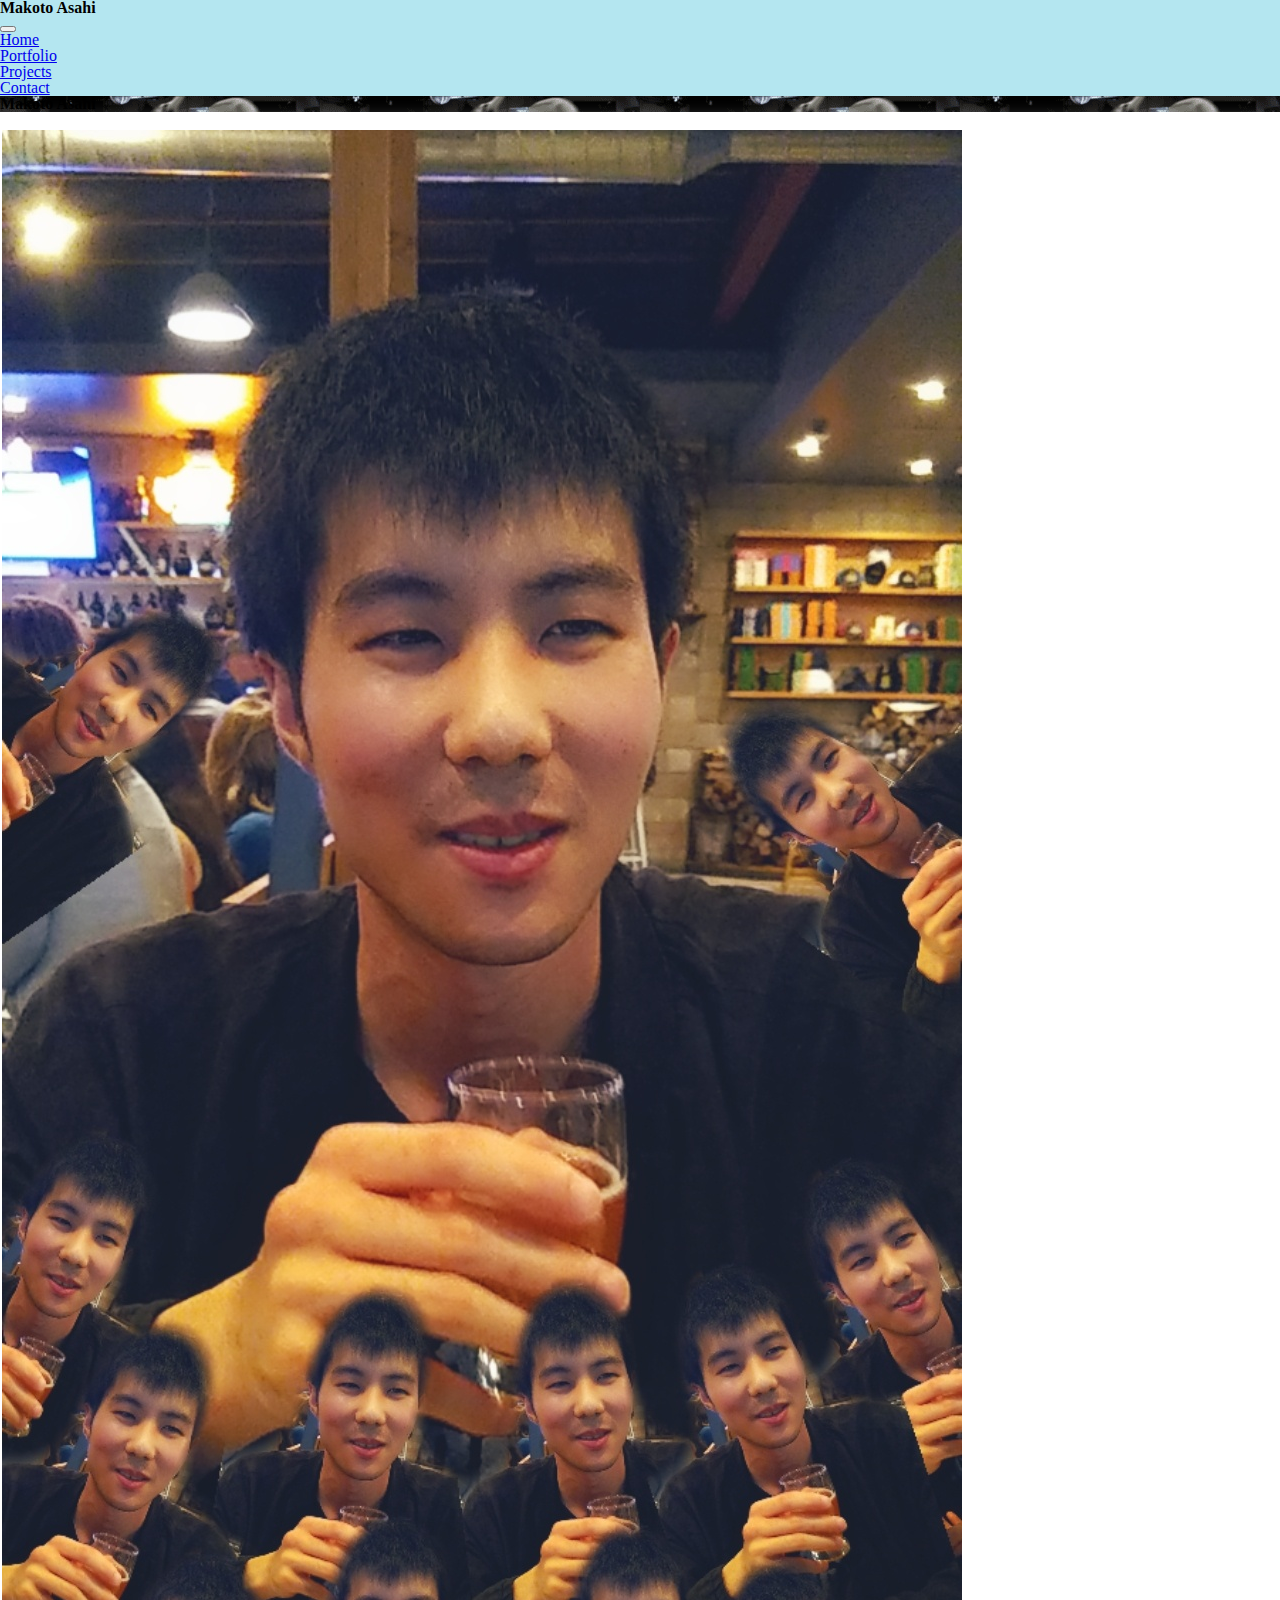
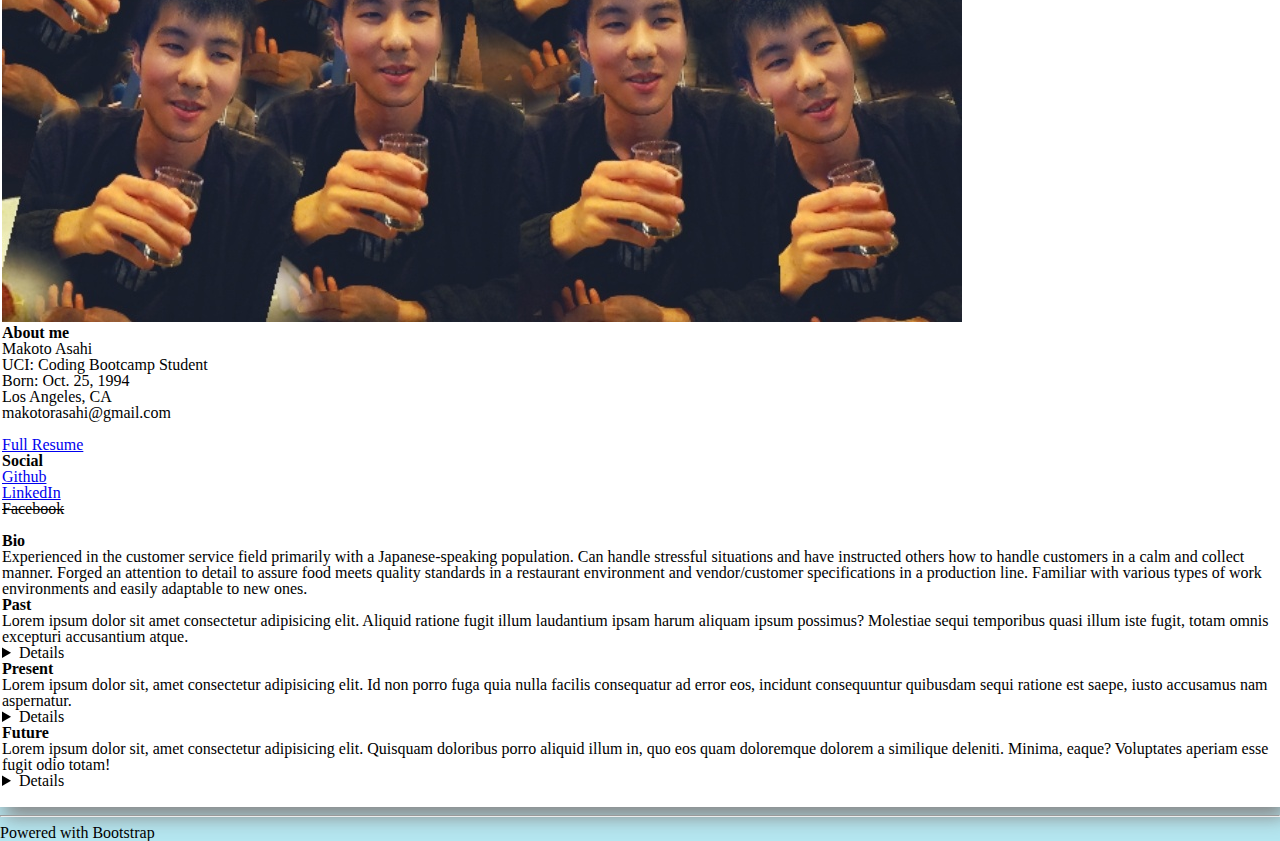
<file: index.html>
<!DOCTYPE html>
<html lang="en">

<head>
    <meta charset="UTF-8">
    <meta name="viewport" content="width=device-width, initial-scale=1.0">
    <link rel="stylesheet" href="./assets/css/reset.css">
    <link rel="stylesheet" href="https://stackpath.bootstrapcdn.com/bootstrap/4.5.0/css/bootstrap.min.css"
        integrity="sha384-9aIt2nRpC12Uk9gS9baDl411NQApFmC26EwAOH8WgZl5MYYxFfc+NcPb1dKGj7Sk" crossorigin="anonymous">
    <link rel="stylesheet" href="./assets/css/style.css">
    <title>Makoto Asahi</title>
</head>

<body>

    <!-- Navigation Bar -->
    <nav class="navbar navbar-expand-sm navbar-dark bg-dark sticky-top">
        <h1 class="navbar-brand">Makoto Asahi</h1>
        <button class="navbar-toggler" data-toggle="collapse" data-target="#navcollapse">
            <span class="navbar-toggler-icon"></span>
        </button>
        <div class="collapse navbar-collapse" id="navcollapse">
            <ul class="navbar-nav mr-auto">
                <li class="nav-item">
                    <!-- Active -->
                    <a class="nav-link active disabled" href="./index.html">Home</a>
                </li>
                <li class="nav-item">
                    <a class="nav-link" href="./assets/html/portfolio.html">Portfolio</a>
                </li>
                <li class="nav-item">
                    <a class="nav-link" href="./assets/html/projects.html">Projects</a>
                </li>
                <li class="nav-item">
                    <a class="nav-link" href="./assets/html/contact.html">Contact</a>
                </li>
            </ul>
        </div>
    </nav>

    <!-- Skeleton Header -->
    <header class="jumbotron text-center text-white" id="skeletonHeader">
        <h1>Makoto Asahi</h1>
    </header>

    <!-- Main Content -->
    <main class="container">
        <br>

        <div class="row">

            <!-- Photo of me -->
            <figure class="col-md-4 col-lg-3">
                <a href="./assets/img/makMany.jpg" target="_blank"><img src="./assets/img/makMany.jpg"
                        alt="snapchat many maks" class="img-fluid img-thumbnail "></a>
            </figure>

            <section class="col-md-8 col-lg-9">
                <div class="row">

                    <!-- About me on left -->
                    <div class="col-md-6 col-lg-6">
                        <h2>About me</h2>
                        <p>
                            Makoto Asahi
                            <br>
                            UCI: Coding Bootcamp Student
                            <br>
                            Born: Oct. 25, 1994
                            <br>
                            Los Angeles, CA
                            <br>
                            makotorasahi@gmail.com
                            <br>
                            <br>
                            <a class="btn btn-primary" href="https://drive.google.com/file/d/1LnSGAv_CMEaqCkZzJA-njrw-OiSf5rv3/view?usp=sharing" target="_blank">Full Resume</a>
                            <br>
                        </p>
                    </div>

                    <!-- Social on right -->
                    <div class="col-md-6 col-lg-6">
                        <h3>Social</h3>
                        <a href="https://github.com/mrasahi" target="_blank">Github</a>
                        <br>
                        <a href="https://www.linkedin.com/in/makoto-asahi-3318011aa/" target="_blank">LinkedIn</a>
                        <br>
                        <!-- Facebook link disabled -->
                        <a class="disabled" href=""></a><del>Facebook</del></a>
                    </div>

                </div>
                <br>

                <!-- Bio -->
                <h4>Bio</h4>
                <p>
                    Experienced in the customer service field primarily with a Japanese-speaking population. Can handle
                    stressful situations and have instructed others how to handle customers in a calm and collect
                    manner. Forged an attention to detail to assure food meets quality standards in a restaurant
                    environment and vendor/customer specifications in a production line. Familiar with various types of
                    work environments and easily adaptable to new ones.
                </p>
            </section>

        </div>

        <div class="row">
            
            <!-- Section 1 -->
            <section class="col-md-4">
                <h2>Past</h2>
                <p>
                    Lorem ipsum dolor sit amet consectetur adipisicing elit. Aliquid ratione fugit illum laudantium
                    ipsam harum aliquam ipsum possimus? Molestiae sequi temporibus quasi illum iste fugit, totam omnis
                    excepturi accusantium atque.
                </p>
                <details class>
                    Lorem ipsum dolor sit amet consectetur adipisicing elit. Tempore consequatur commodi voluptate in, magnam, quae et repudiandae quam hic cum similique veritatis nam? Commodi vel officia eum eaque expedita assumenda!
                </details>
            </section>

            <!-- Section 2 -->
            <section class="col-md-4">
                <h2>Present</h2>
                <p>
                    Lorem ipsum dolor sit, amet consectetur adipisicing elit. Id non porro fuga quia nulla facilis
                    consequatur ad error eos, incidunt consequuntur quibusdam sequi ratione est saepe, iusto accusamus
                    nam aspernatur.
                </p>
                <details>
                    Lorem ipsum dolor sit amet consectetur adipisicing elit. Impedit harum nobis voluptatem, rem ratione eveniet quidem explicabo. Ad, animi, praesentium exercitationem aut, eius velit quaerat enim iusto laboriosam possimus iure.
                </details>
            </section>

            <!-- Section 3 -->
            <section class="col-md-4">
                <h2>Future</h2>
                <p>
                    Lorem ipsum dolor sit, amet consectetur adipisicing elit. Quisquam doloribus porro aliquid illum in,
                    quo eos quam doloremque dolorem a similique deleniti. Minima, eaque? Voluptates aperiam esse fugit
                    odio totam!
                </p>
                <details>
                    Lorem ipsum dolor sit amet consectetur adipisicing elit. Tempore consequatur commodi voluptate in, magnam, quae et repudiandae quam hic cum similique veritatis nam? Commodi vel officia eum eaque expedita assumenda!
                </details>
            </section>

        </div>
        <br>

    </main>

    <!-- Footer -->
    <hr>
    <footer class="text-center">
        <p>Powered with Bootstrap</p>
    </footer>

    <!-- Bootstrap Javascript -->
    <script src="https://code.jquery.com/jquery-3.5.1.slim.min.js"
        integrity="sha384-DfXdz2htPH0lsSSs5nCTpuj/zy4C+OGpamoFVy38MVBnE+IbbVYUew+OrCXaRkfj"
        crossorigin="anonymous"></script>
    <script src="https://cdn.jsdelivr.net/npm/popper.js@1.16.0/dist/umd/popper.min.js"
        integrity="sha384-Q6E9RHvbIyZFJoft+2mJbHaEWldlvI9IOYy5n3zV9zzTtmI3UksdQRVvoxMfooAo"
        crossorigin="anonymous"></script>
    <script src="https://stackpath.bootstrapcdn.com/bootstrap/4.5.0/js/bootstrap.min.js"
        integrity="sha384-OgVRvuATP1z7JjHLkuOU7Xw704+h835Lr+6QL9UvYjZE3Ipu6Tp75j7Bh/kR0JKI"
        crossorigin="anonymous"></script>
</body>

</html>
</file>
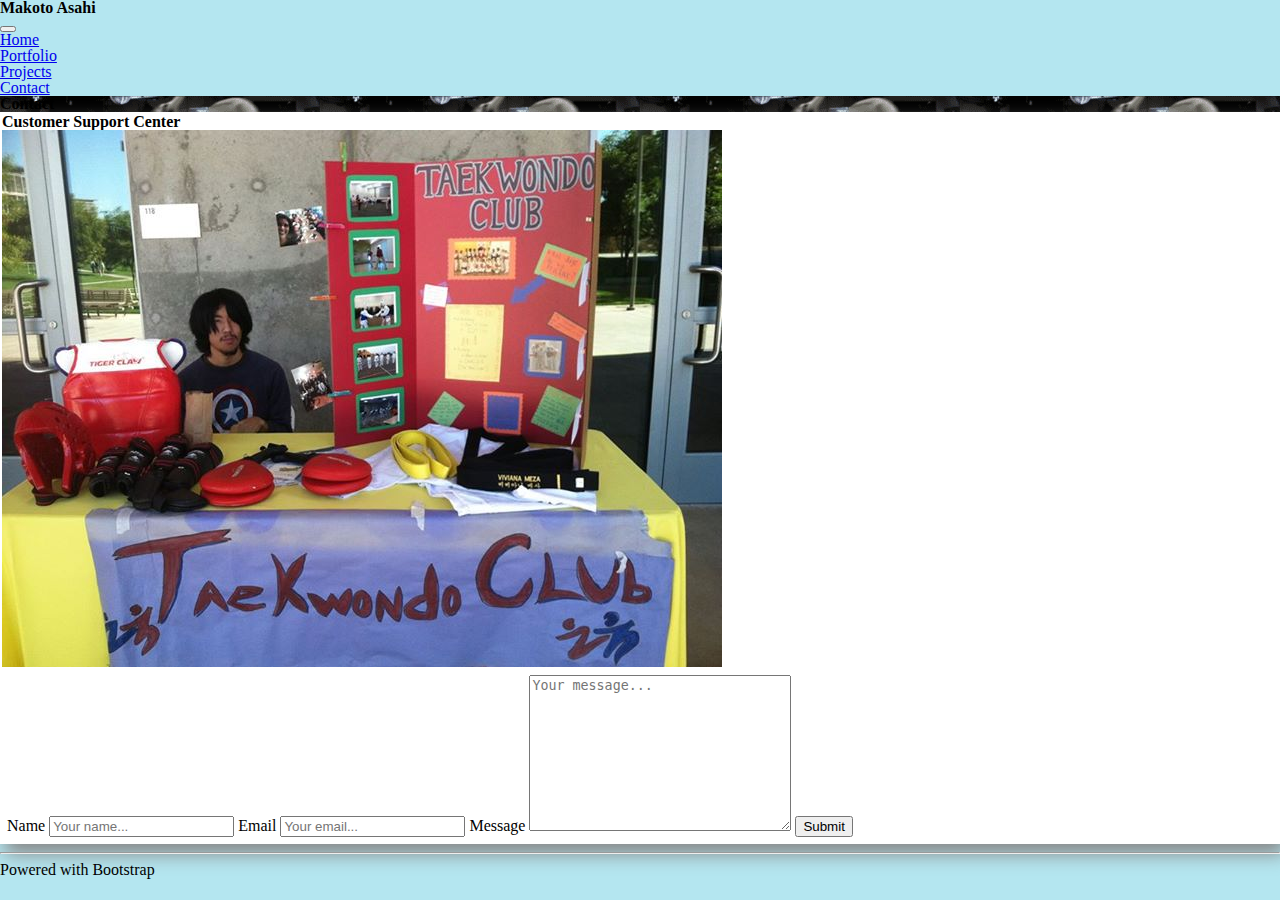
<file: assets/html/contact.html>
<!DOCTYPE html>
<html lang="en">
<head>
    <meta charset="UTF-8">
    <meta name="viewport" content="width=device-width, initial-scale=1.0">
    <link rel="stylesheet" href="../css/reset.css">
    <link rel="stylesheet" href="https://stackpath.bootstrapcdn.com/bootstrap/4.5.0/css/bootstrap.min.css"
        integrity="sha384-9aIt2nRpC12Uk9gS9baDl411NQApFmC26EwAOH8WgZl5MYYxFfc+NcPb1dKGj7Sk" crossorigin="anonymous">
    <link rel="stylesheet" href="../css/style.css">
    <title>Contact</title>
</head>
<body>

    <!-- Navigation Bar -->
    <nav class="navbar navbar-expand-sm navbar-dark bg-dark sticky-top">
        <h1 class="navbar-brand">Makoto Asahi</h1>
            <button class="navbar-toggler" data-toggle="collapse" data-target="#navcollapse">
                <span class="navbar-toggler-icon"></span>
            </button>
            <div class="collapse navbar-collapse" id="navcollapse">
                <ul class="navbar-nav mr-auto">
                    <li class="nav-item">
                        <a class="nav-link" href="../../index.html">Home</a>
                    </li>
                    <li class="nav-item">
                        <a class="nav-link" href="./portfolio.html">Portfolio</a>
                    </li>
                    <li class="nav-item">
                        <a class="nav-link" href="./projects.html">Projects</a>
                    </li>
                    <li class="nav-item">
                        <!-- Active -->
                        <a class="nav-link active disabled" href="./contact.html">Contact</a>
                    </li>
                </ul>
            </div>
    </nav>

    <!-- Skeleton Header -->
    <header class="jumbotron text-center text-white" id="skeletonHeader" >
        <h1>Contact</h1>
    </header>

    <main class="container">
        <h2 class="text-center">Customer Support Center</h2>

        <div class="row">
            <!-- Picture/More info -->
            <aside class="col-md-5">
                <a href="../img/makClub.jpg"><img src="../img/makClub.jpg" alt="mak customer support" class="img-fluid"></a>
            </aside>

            <!-- Form -->
            <form class="col-md-7">
                <!-- Name -->
                <label for="name" class="mb-0 mt-1">Name</label>
                <input type="text" id="userName" placeholder="Your name..." class="form-control">
                <!-- Email -->
                <label for="email" class="mb-0 mt-1">Email</label>
                <input type="email" id="userEmail" placeholder="Your email..." class="form-control">
                <!-- Message -->
                <label for="message" class="mb-0 mt-1">Message</label>
                <textarea name="message" id="userMessage" placeholder="Your message..." cols="30" rows="10" class="form-control"></textarea>
                <!-- Submit -->
                <input class="mt-1" type="submit">
            </form>
            
        </div>
    </main>

        <!-- Footer -->
        <hr>
        <footer class="text-center">
            <p>Powered with Bootstrap</p>
        </footer>
 
        <!-- Bootstrap Javascript -->
        <script src="https://code.jquery.com/jquery-3.5.1.slim.min.js"
        integrity="sha384-DfXdz2htPH0lsSSs5nCTpuj/zy4C+OGpamoFVy38MVBnE+IbbVYUew+OrCXaRkfj"
        crossorigin="anonymous"></script>
    <script src="https://cdn.jsdelivr.net/npm/popper.js@1.16.0/dist/umd/popper.min.js"
        integrity="sha384-Q6E9RHvbIyZFJoft+2mJbHaEWldlvI9IOYy5n3zV9zzTtmI3UksdQRVvoxMfooAo"
        crossorigin="anonymous"></script>
    <script src="https://stackpath.bootstrapcdn.com/bootstrap/4.5.0/js/bootstrap.min.js"
        integrity="sha384-OgVRvuATP1z7JjHLkuOU7Xw704+h835Lr+6QL9UvYjZE3Ipu6Tp75j7Bh/kR0JKI"
        crossorigin="anonymous"></script>
</body>
</html>
</file>
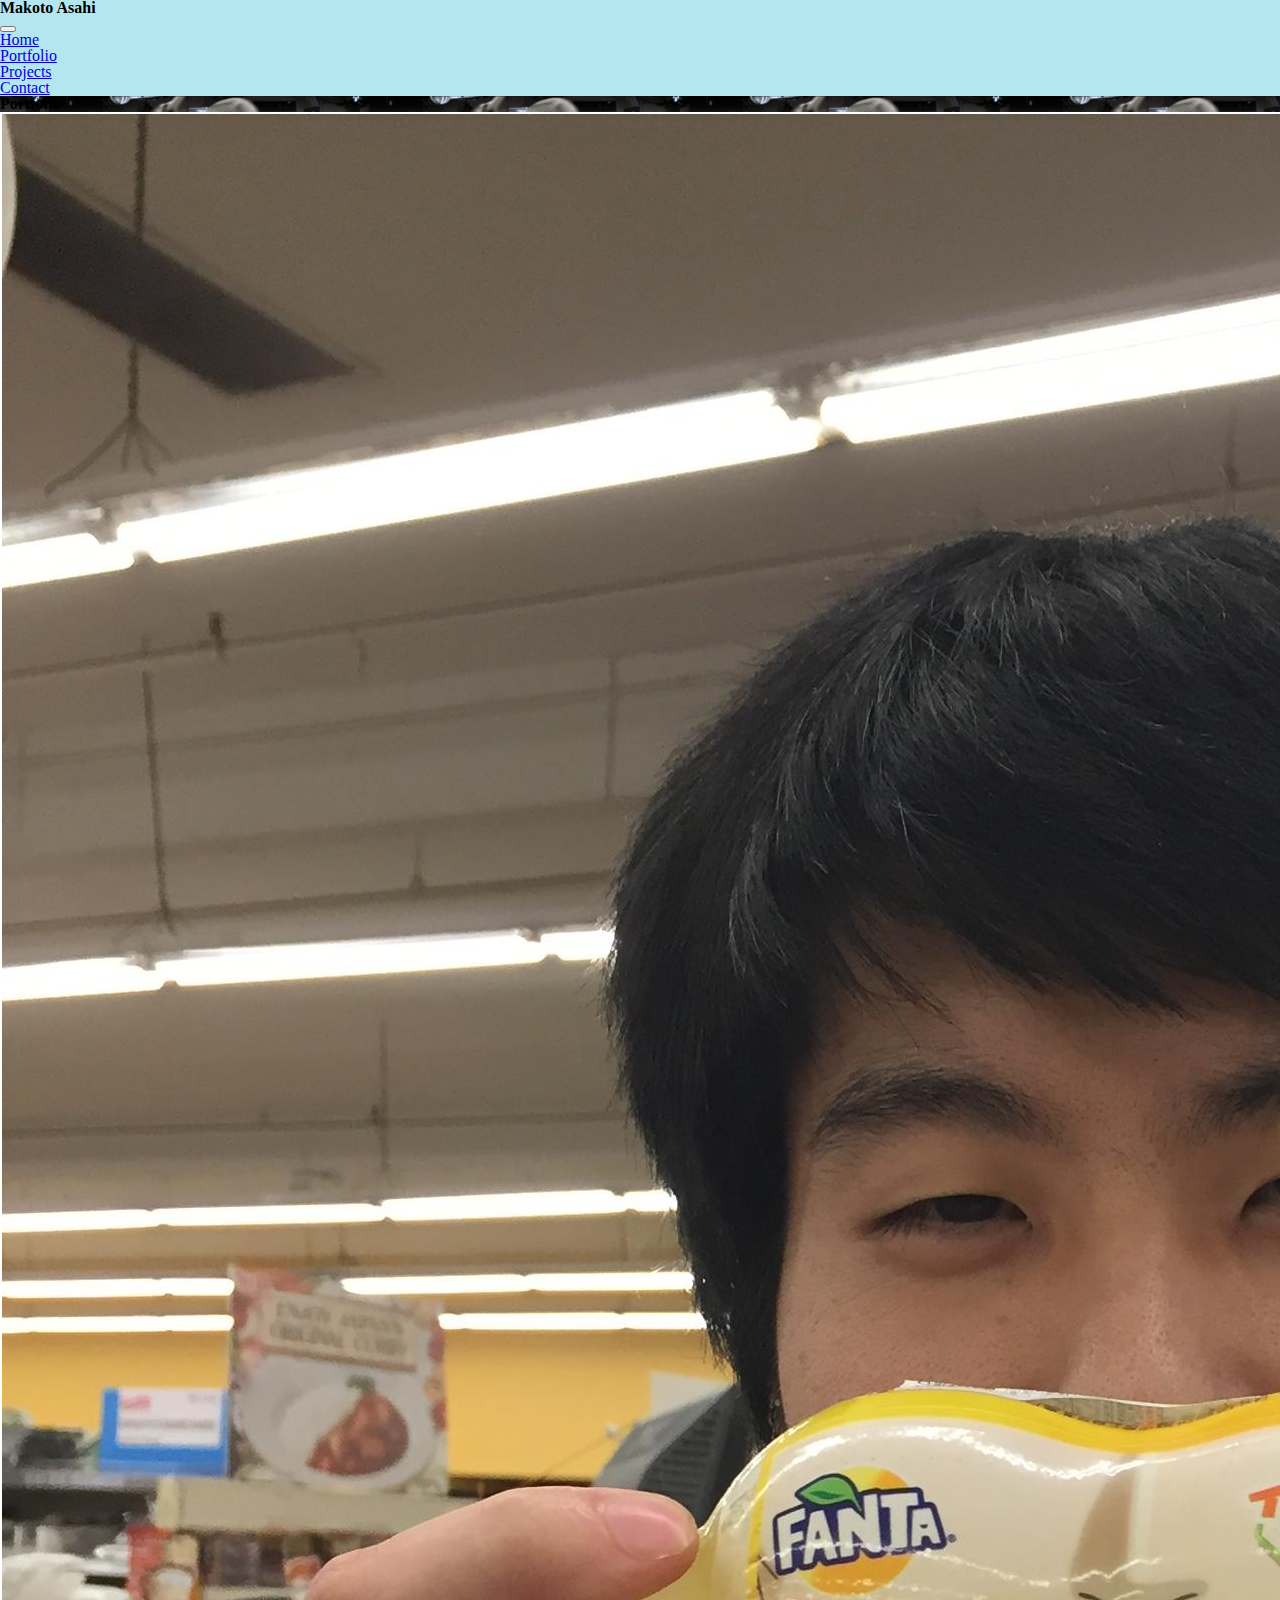
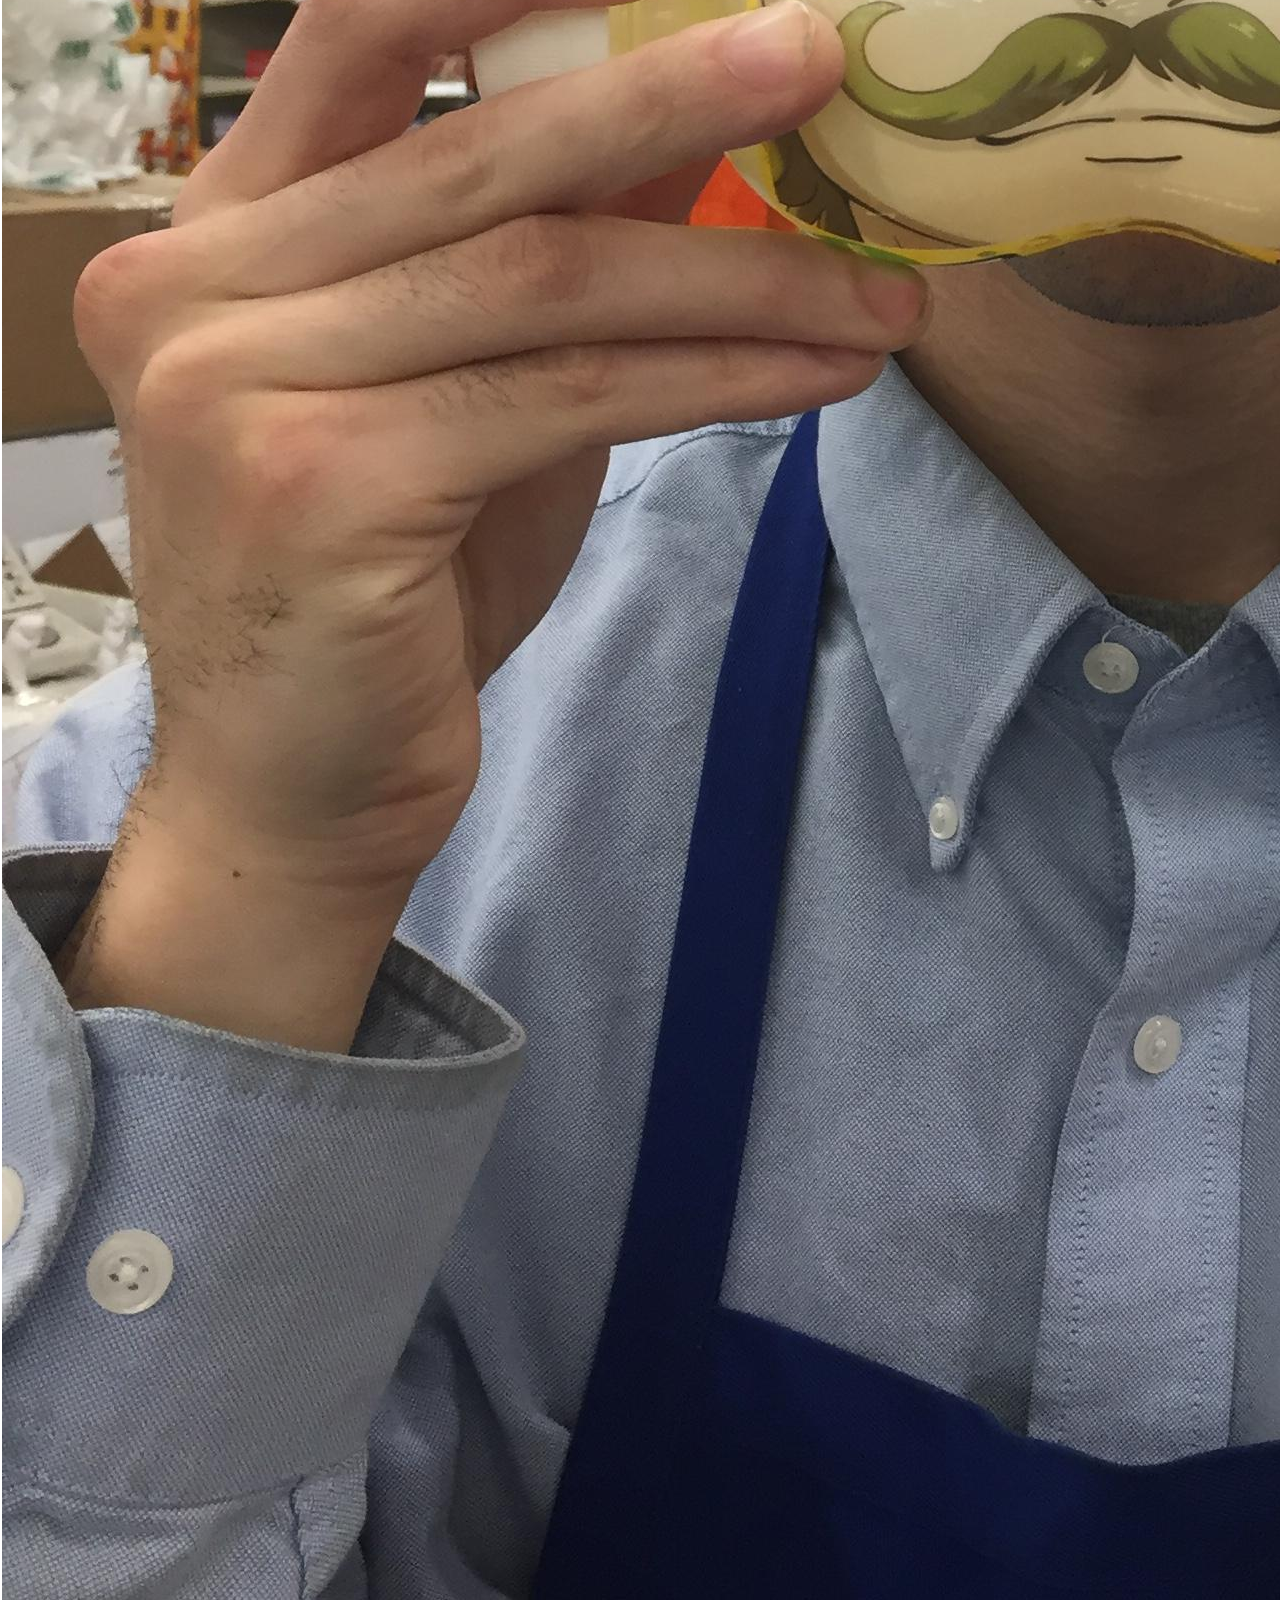
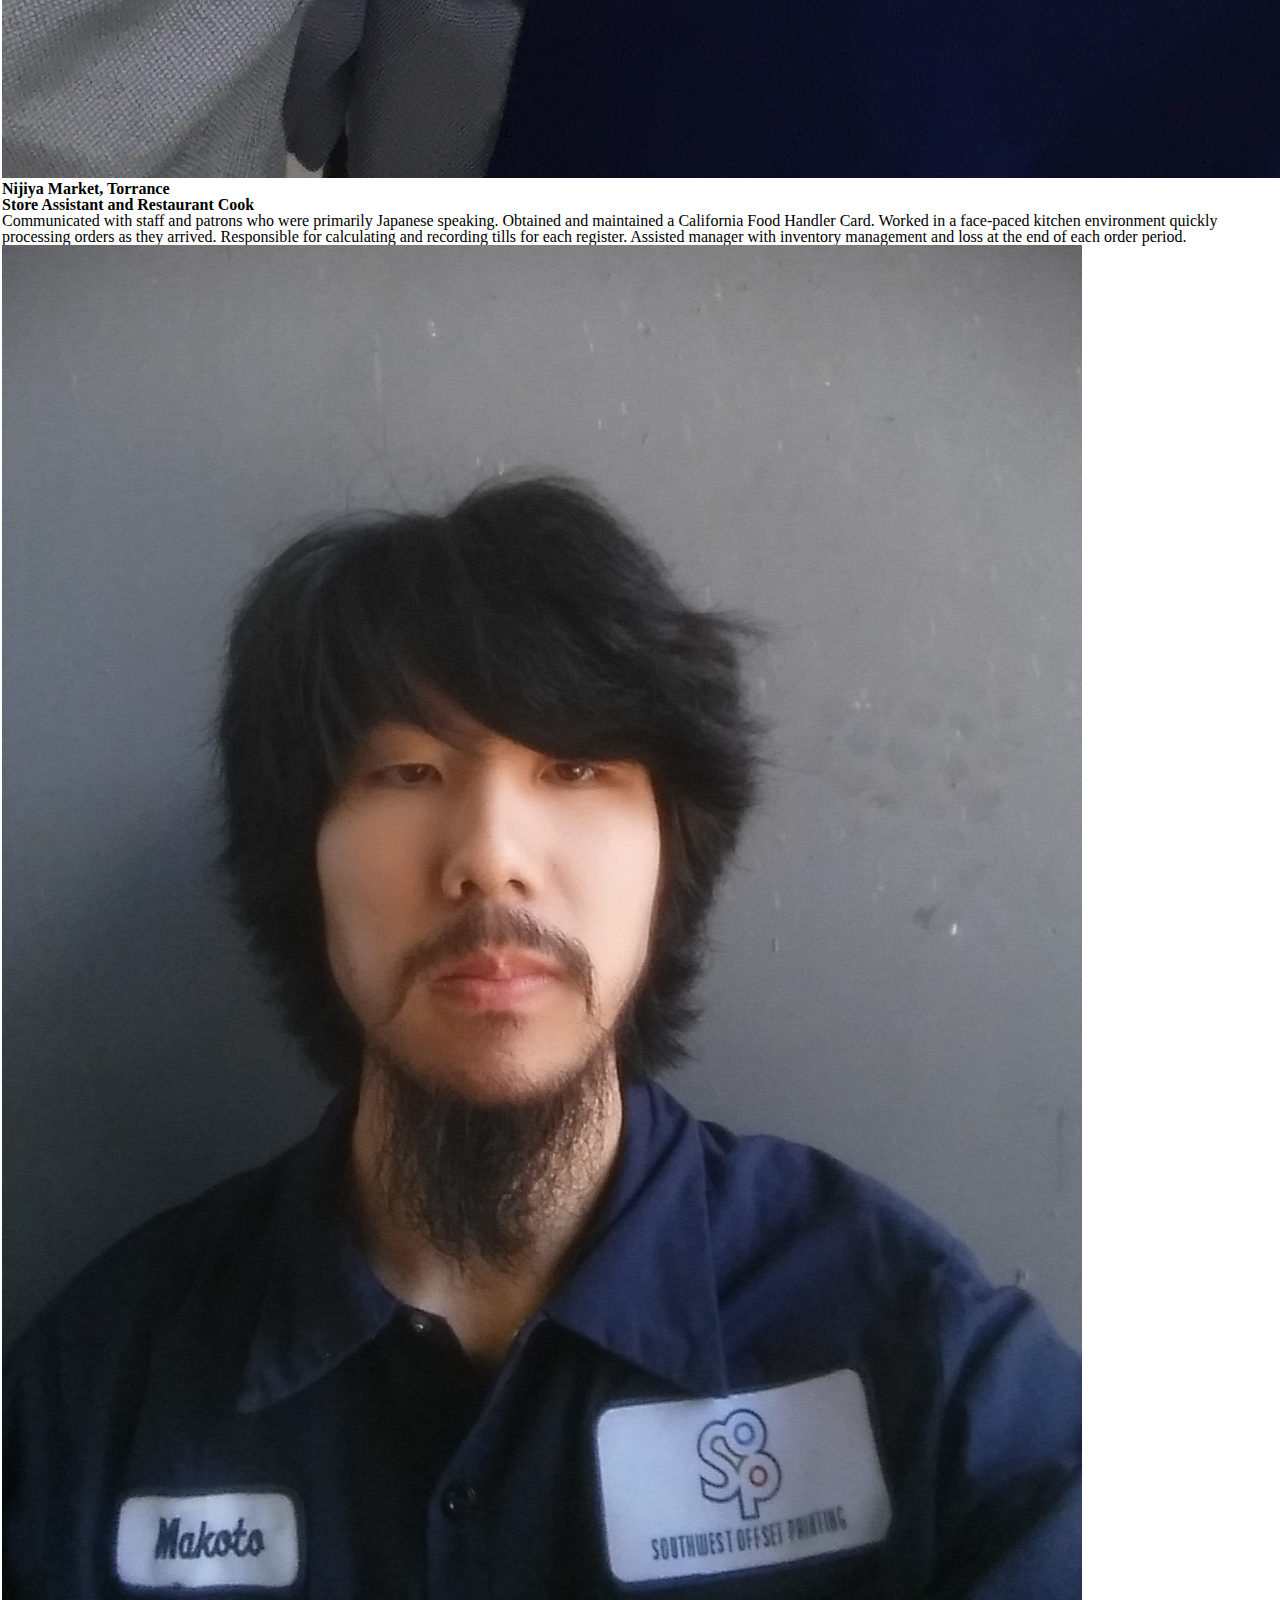
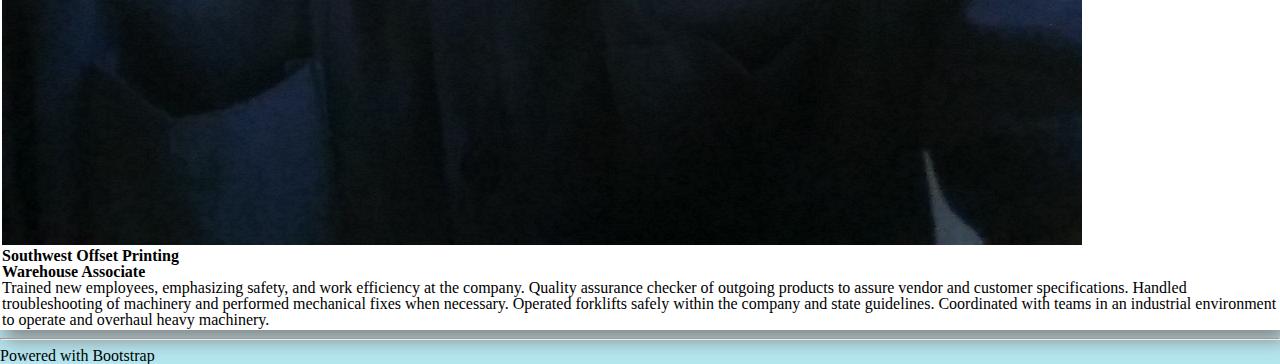
<file: assets/html/portfolio.html>
<!DOCTYPE html>
<html lang="en">

<head>
    <meta charset="UTF-8">
    <meta name="viewport" content="width=device-width, initial-scale=1.0">
    <link rel="stylesheet" href="../css/reset.css">
    <link rel="stylesheet" href="https://stackpath.bootstrapcdn.com/bootstrap/4.5.0/css/bootstrap.min.css"
        integrity="sha384-9aIt2nRpC12Uk9gS9baDl411NQApFmC26EwAOH8WgZl5MYYxFfc+NcPb1dKGj7Sk" crossorigin="anonymous">
    <link rel="stylesheet" href="../css/style.css">
    <title>Makoto Asahi</title>
</head>

<body>

    <!-- Navigation Bar -->
    <nav class="navbar navbar-expand-sm navbar-dark bg-dark sticky-top">
        <h1 class="navbar-brand">Makoto Asahi</h1>
        <button class="navbar-toggler" data-toggle="collapse" data-target="#navcollapse">
            <span class="navbar-toggler-icon"></span>
        </button>
        <div class="collapse navbar-collapse" id="navcollapse">
            <ul class="navbar-nav mr-auto">
                <li class="nav-item">
                    <a class="nav-link" href="../../index.html">Home</a>
                </li>
                <li class="nav-item">
                    <!-- Active -->
                    <a class="nav-link active disabled" href="./portfolio.html">Portfolio</a>
                </li>
                <li class="nav-item">
                    <a class="nav-link" href="./projects.html">Projects</a>
                </li>
                <li class="nav-item">
                    <a class="nav-link" href="./contact.html">Contact</a>
                </li>
            </ul>
        </div>
    </nav>

    <!-- Skeleton Header -->
    <header class="jumbotron text-center text-white" id="skeletonHeader">
        <!-- Types of Mak -->
        <h1>Portfolio</h1>
    </header>

    <!-- Main Content -->
    <main class="container">
        <div class="row">

            <!-- Nijiya Market -->
            <figure class="col-md-4 col-lg-3">
                <a href="../img/makNijiya.jpg" target="_blank"><img src="../img/makNijiya.jpg" alt="mak working at Nijiya" class="img-fluid img-thumbnail "></a>
            </figure>

            <section class="col-md-8 col-lg-9">
                <h2>Nijiya Market, Torrance</h2>
                <h3 class="blockquote-footer text-right">Store Assistant and Restaurant Cook</h3>
                <p>
                    Communicated with staff and patrons who were primarily Japanese speaking.
                    Obtained and maintained a California Food Handler Card.
                    Worked in a face-paced kitchen environment quickly processing orders as they arrived.
                    Responsible for calculating and recording tills for each register.
                    Assisted manager with inventory management and loss at the end of each order period.
                </p>
            </section>

            <!-- Southwest Offset Printing -->
            <figure class="col-md-4 col-lg-3">
                <a href="../img/makSOP.jpg" target="_blank"><img src="../img/makSOP.jpg" alt="mak working at SOP" class="img-fluid img-thumbnail "></a>
            </figure>

            <section class="col-md-8 col-lg-9">
                <h2>Southwest Offset Printing</h2>
                <h3 class="blockquote-footer text-right">Warehouse Associate</h3>
                <p>
                    Trained new employees, emphasizing safety, and work efficiency at the company.
                    Quality assurance checker of outgoing products to assure vendor and customer specifications.
                    Handled troubleshooting of machinery and performed mechanical fixes when necessary.
                    Operated forklifts safely within the company and state guidelines. Coordinated with teams in an
                    industrial environment to operate and overhaul heavy machinery.
                </p>
            </section>

        </div>
    </main>

    <!-- Footer -->
    <hr>
    <footer class="text-center">
        <p>Powered with Bootstrap</p>
    </footer>

    <!-- Bootstrap Javascript -->
    <script src="https://code.jquery.com/jquery-3.5.1.slim.min.js"
        integrity="sha384-DfXdz2htPH0lsSSs5nCTpuj/zy4C+OGpamoFVy38MVBnE+IbbVYUew+OrCXaRkfj"
        crossorigin="anonymous"></script>
    <script src="https://cdn.jsdelivr.net/npm/popper.js@1.16.0/dist/umd/popper.min.js"
        integrity="sha384-Q6E9RHvbIyZFJoft+2mJbHaEWldlvI9IOYy5n3zV9zzTtmI3UksdQRVvoxMfooAo"
        crossorigin="anonymous"></script>
    <script src="https://stackpath.bootstrapcdn.com/bootstrap/4.5.0/js/bootstrap.min.js"
        integrity="sha384-OgVRvuATP1z7JjHLkuOU7Xw704+h835Lr+6QL9UvYjZE3Ipu6Tp75j7Bh/kR0JKI"
        crossorigin="anonymous"></script>

</body>

</html>
</file>
<file: assets/css/style.css>
body {
    background-color: rgb(180, 230, 240)

}

main {
    border: 2px solid transparent;
    background-color: white;
    color: black;
    box-shadow: 5px 10px 18px #888888;
}

#skeletonHeader {
    background-image: url(../img/graveParty.gif);
}

form {
    padding: 5px;
}
</file>
